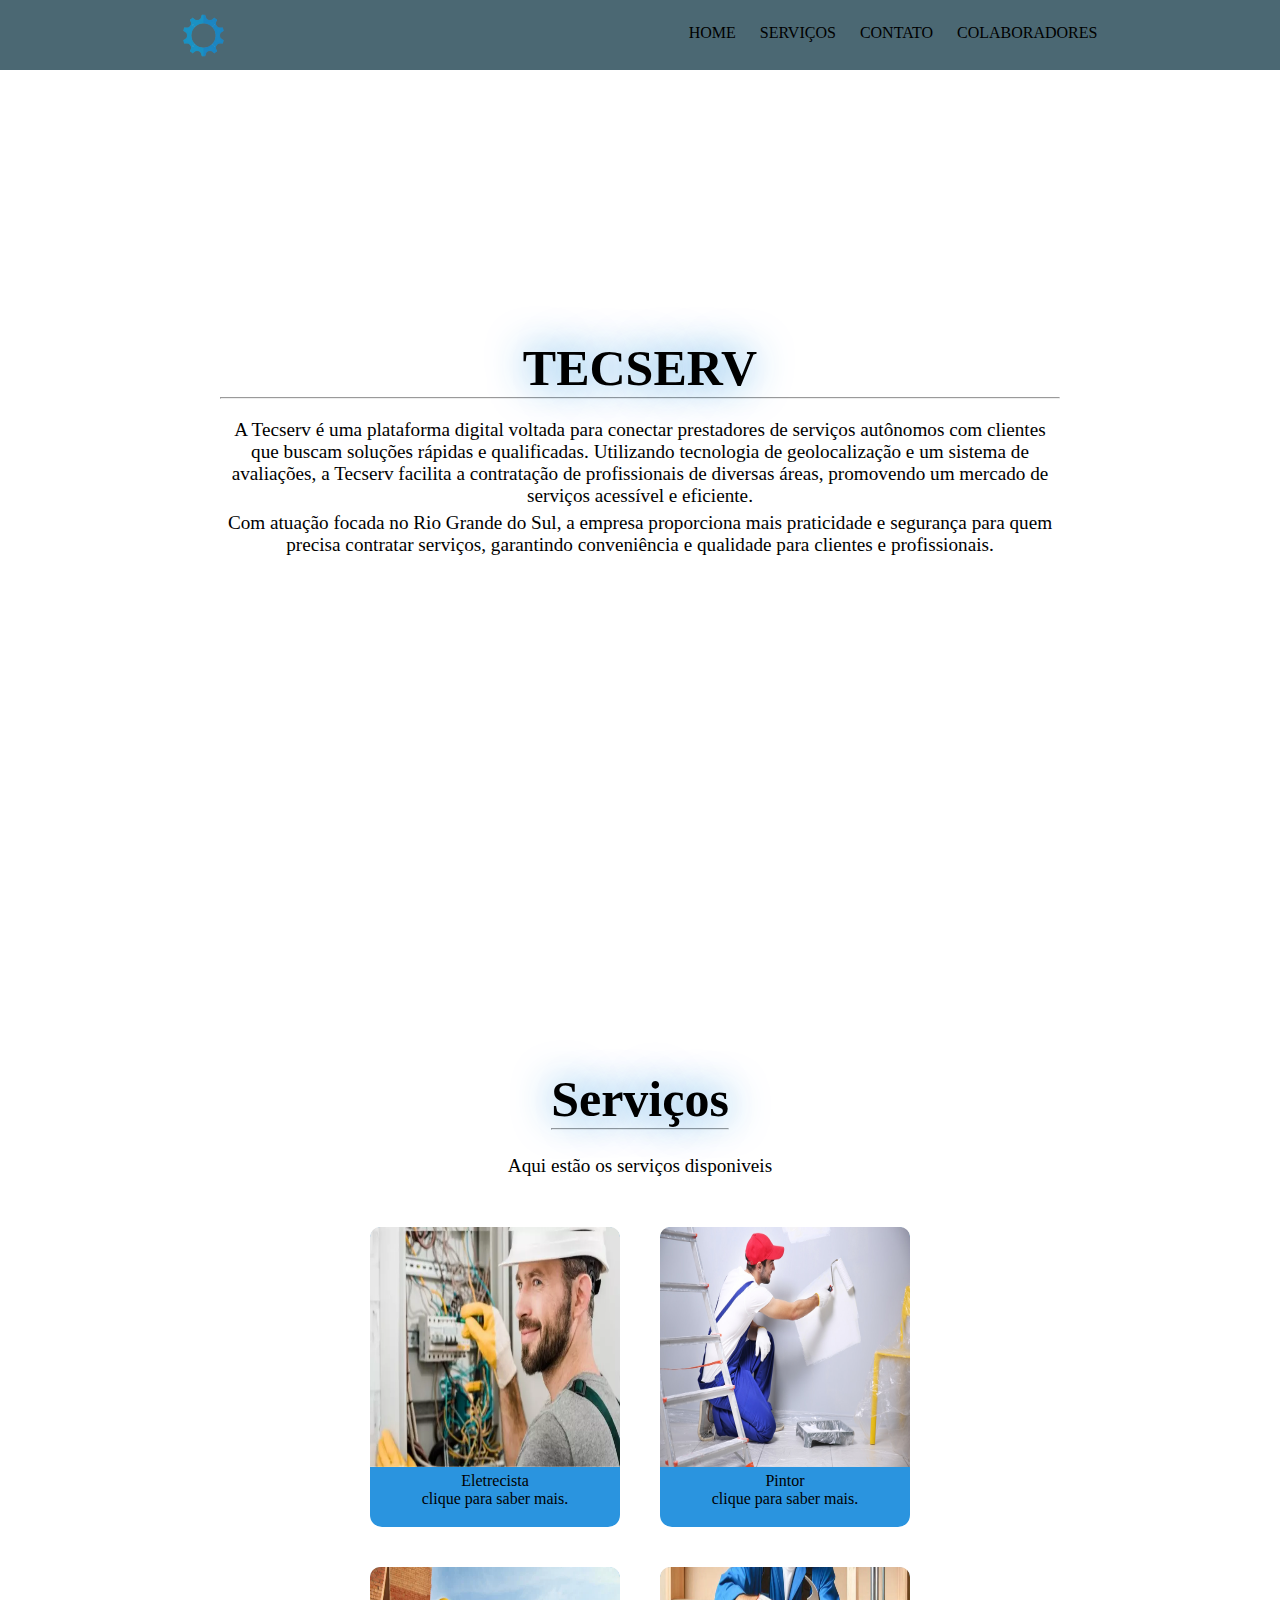
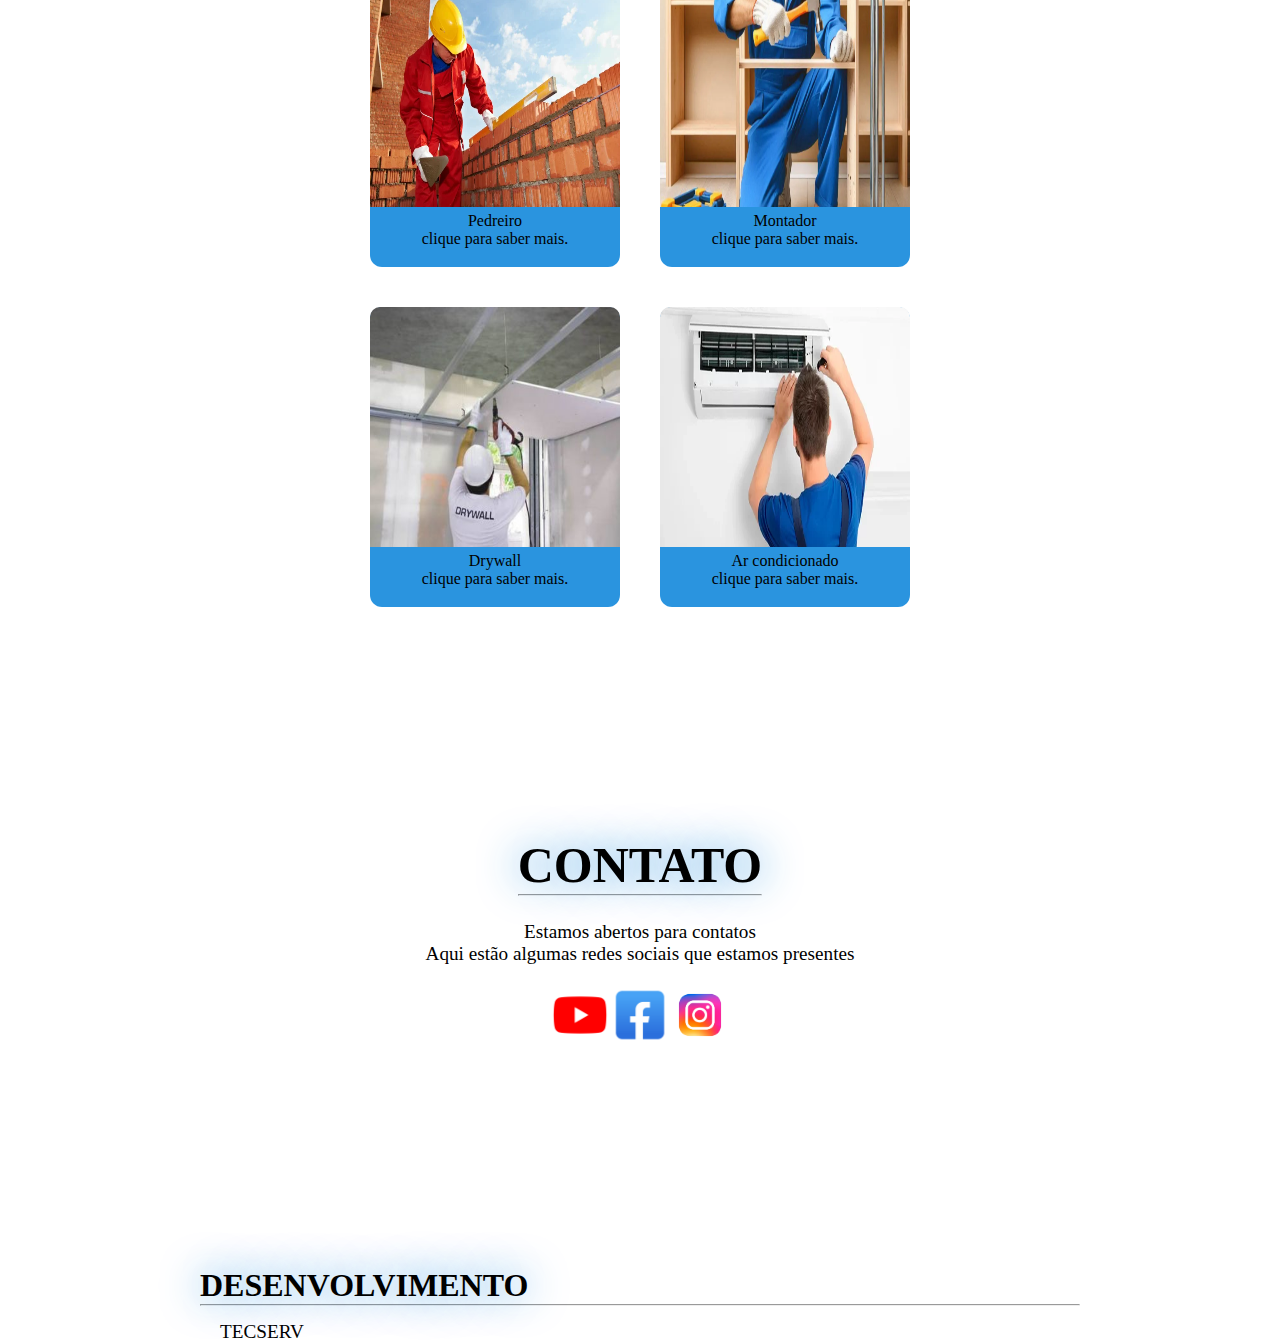
<file: index.html>
<!DOCTYPE html>
<html>

<head>
	<meta charset="utf-8">
	<title>TECSERV</title>
	<link href="style.css" rel="stylesheet" type="text/css" />
	<link rel="icon" href="./midia/image_/logo.jpg">
</head>

<body>

	<div class="container">

		<!--────────────────Cabeçalho───────────────-->
		<header>
			<a class="logo">
				<img src="./midia/image_/logo_.png" />
			</a>
			<nav>
				<ul class="nav-bar">
					<div class="bg"></div>
					<li><a class="nav-link" href="#Home">Home</a></li>
					<li><a class="nav-link" href="#Serviços">Serviços</a></li>
					<li><a class="nav-link" href="#contato">Contato</a></li>
					<li><a class="nav-link" href="Babosa.html">Colaboradores</a></li>
				</ul>
			</nav>
		</header>
	<main>
			<!--─────────────────Home────────────────-->
			<div id="Home">
				<div class="filter"></div>
				<section class="intro">
					<h3>TECSERV
						<hr>
					</h3>
					<p>A Tecserv é uma plataforma digital voltada para conectar prestadores de serviços autônomos com clientes 
						que buscam soluções rápidas e qualificadas.
						Utilizando tecnologia de geolocalização e um sistema de avaliações, a Tecserv facilita a contratação 
						de profissionais de diversas áreas, promovendo um mercado de serviços acessível e eficiente. 
						</p>
					<p>Com atuação focada no Rio Grande do Sul, a empresa proporciona mais praticidade e segurança para quem 
						precisa contratar serviços, garantindo conveniência e qualidade para clientes e profissionais.</p>
				</section>
			</div>

			<!--───────────────plantas───────────────-->
			<div id="Serviços">
				<h3>Serviços
					<hr>
				</h3>
				<p>Aqui estão os serviços disponiveis</p>
				<div class="work-box">
					<div class="work">

						<!--───────────────paginas───────────────-->
						<div class="pag">
							<img class="work-img" src="./midia/image_/eletrecista.png">
							<a href="" target="_blank"> 
								<A HREF=><div class="work-content">Eletrecista<br>clique para saber mais.</div></A>
							</a> 
						</div>
						<div class="pag">
							<img class="work-img" src="./midia/image_/pintor.png">
							<a href="" target="_blank"> 
								<A HREF=><div class="work-content">Pintor<br>clique para saber mais.</div></A>
							</a>
						</div>
						<div class="pag">
							<img class="work-img" src="./midia/image_/pedreiro.png">
							<a href="" target="_blank"> 
								<A HREF=><div class="work-content">Pedreiro<br>clique para saber mais.</div></A>
							</a>
						</div>
						<div class="pag">
							<img class="work-img" src="./midia/image_/montador.png">
							<a href="" target="_blank"> 
								<A HREF=><div class="work-content">Montador<br>clique para saber mais.</div></A>
							</a>
						</div>
						<div class="pag">
							<img class="work-img" src="./midia/image_/Gesso.png">
							<a href="" target="_blank"> <!--Link-->
								<A HREF=Guaco.html><div class="work-content">Drywall<br>clique para saber mais.</div></A>
							</a>
						</div>
						<div class="pag">
							<img class="work-img" src="./midia/image_/ar.png">
							<a href="" target="_blank"> <!--Link-->
								<A HREF=Malva.html><div class="work-content">Ar condicionado<br>clique para saber mais.</div></A>
							</a>
						</div>
					</div>
				</div>
			</div>

			<!--──────────────Contato────────────────-->
			<div id="contato">
				<!--────Redes─────-->
				<h3>CONTATO
					<hr>
				</h3>
				<p>Estamos abertos para contatos</br>
					Aqui estão algumas redes sociais que estamos presentes</p>
				<div class="social-media">
					<a href="https://www.youtube.com/" target="_blank"><img class='logo-rede'
							src="./midia/image_/Logo_Youtube.png">
						</i></a>
					<a href="https://www.facebook.com/" target="_blank"><img class='logo-rede'
							src="./midia/image_/Logo_Facebook.png"> </i></a>

					<a href="https://www.instagram.com/" target="_blank"><img class='logo-rede'
							src="./midia/image_/Logo_Instagram.png"> </i></a>
				</div>
			</div>
			<!--──────────────Desencolvimento────────────────-->
			<div id="name">
				<h3>DESENVOLVIMENTO
					<hr>
				</h3>
				<p>TECSERV<br>
				</p>
			</div>

	</main>

</body>

</html>
</file>
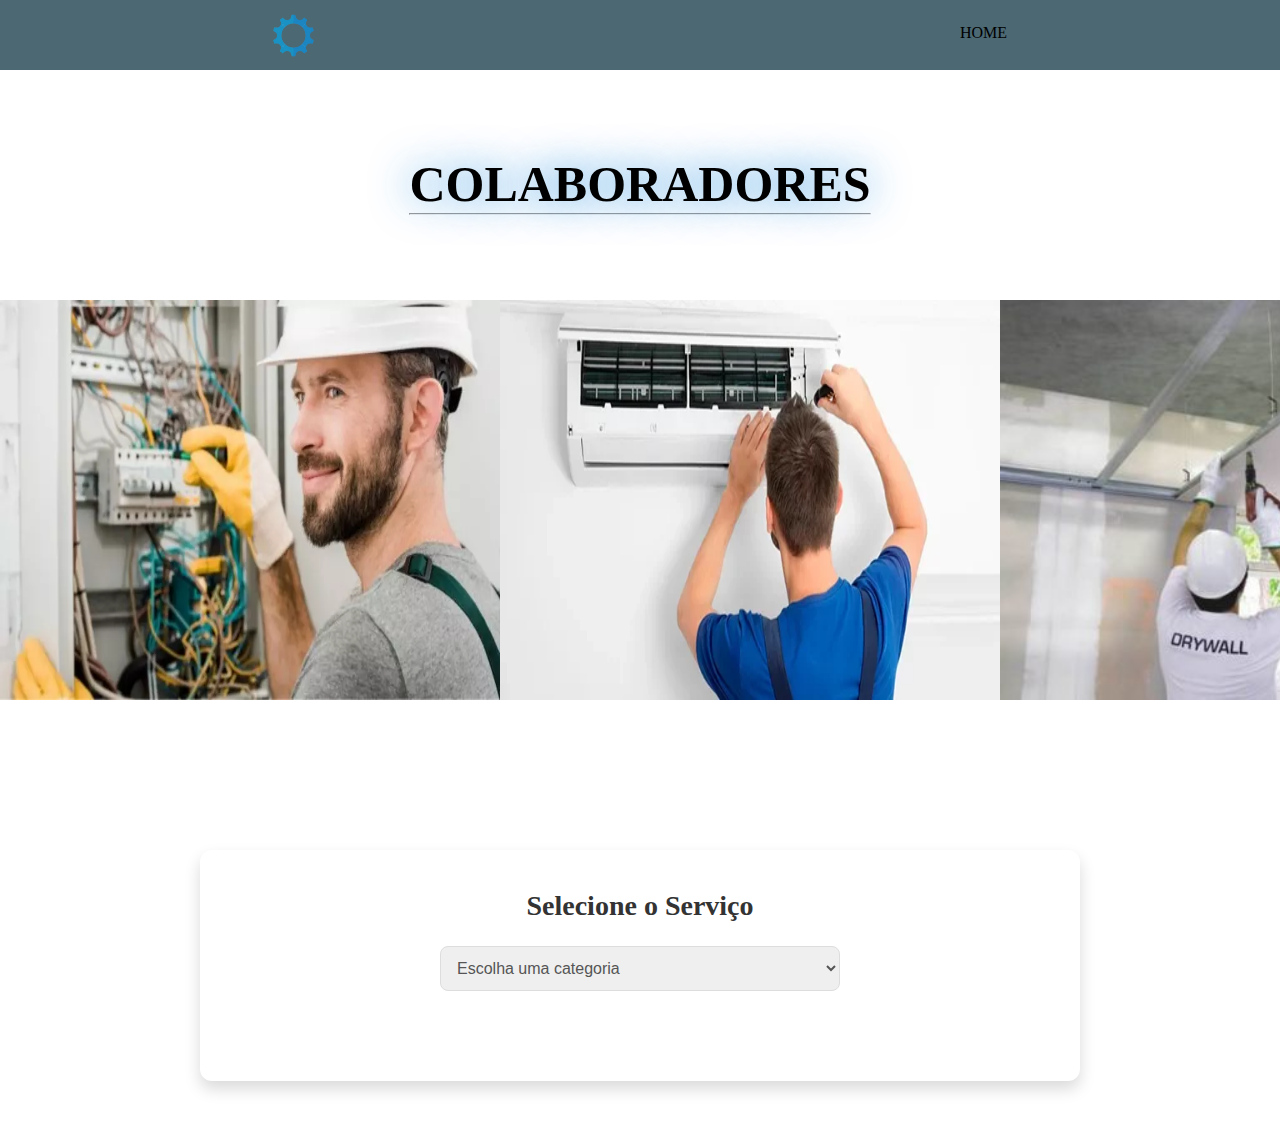
<file: Babosa.html>
<!DOCTYPE html>
<html>

<head>       
    <meta charset="utf-8">
    <title>TECSERV</title>
    <link href="style.css" rel="stylesheet" type="text/css" />
    <link rel="icon" href="./midia/image_/logo.jpg">
    
</head>

<body>
    <div class="container">

		<!--────────────────Cabeçalho───────────────-->
		<header>
			<a class="logo">
				<img src="./midia/image_/logo_.png" />
			</a>
			<nav>
				<ul class="nav-bar">
					<div class="bg"></div>
                    <li><a class="nav-link" href=index.html>Home</a></li>
				</ul>
			</nav>
		</header>
    <main>

		<!--─────────────────Home────────────────-->
		<div id="homeCarqueja">
			<div class="filter"></div>
			<section class="intro">
				<h3>COLABORADORES
                    <hr>
				</h3>
			</section>
		</div>

       <!--───────────────Conteudo───────────────-->   

       <link href="carrosel.css" rel="stylesheet" type="text/css" />

       <div class="carrosel">    
           <ul>
               <li>
                <img src="./midia/image_/eletrecista.png" width="500px" height="400px">
            </li>
            <li>
                <img src="./midia/image_/ar.png" width="500px"height="400px">
            </li>
            <li>
                <img src="./midia/image_/Gesso.png" width="500px"height="400px">
            </li>
            <li>
                <img src="./midia/image_/montador.png" width="500px"height="400px">
            </li>
            <li>
                <img src="./midia/image_/pedreiro.png" width="500px"height="400px">
            </li>
            <li>
                <img src="./midia/image_/pintor.png" width="500px"height="400px">
               </li>
           </ul>
       </div>  

       <div class="filter"></div>
       
       <div class="service-container">
        <h2>Selecione o Serviço</h2>
        <div class="service-selector">
          <select id="serviceSelect" onchange="displayProfessionals()">
            <option value="">Escolha uma categoria</option>
            <option value="pedreiro">Pedreiro</option>
            <option value="pintor">Pintor</option>
            <option value="montador">Montador</option>
            <option value="drywall">Drywall</option>
            <option value="eletricista">Eletricista</option>
            <option value="ar_condicionado">Ar Condicionado</option>
          </select>
        </div>
        <div id="professionalList"></div>
      </div>
    
      <script src="script.js"></script>
      
      <!-- Espaço extra -->
<div style="height: 60px;"></div>

            </main>

        <body>
            
    </html>
</file>
<file: style.css>
:root{
	--main-background:#fff;
	--main-fonts-color: #000;
	--main-decor-color:#0c85dbe0;
    --main-header-background:#021b0ae5;
	--main-font-family: 'Palatino Linotype' ;
	--main-fonts-text: black;
}
*{
	margin: 0;
	padding: 0;
	scroll-behavior: smooth;
}

main{
	padding: 0;
	width: 100%;
	height: 100%;
	background: var(--main-background);
}

/*────────────────── 
       cabeçalho
──────────────────*/

header{
	margin: 0 auto;
	width: 100%;
	height: 70px;
	display: flex;
    align-items: center; 
	justify-content: space-around; 
    /*background: transparent;*/
	background: #4b6873;
	position: fixed;
	top: 0;
	transition: 0.3s;
	z-index: 5;
}

.nav-show{
	opacity: 0;
}

/*header:hover{
	opacity: 1;
	background: var(--main-header-background);
}*/

.logo img{
	padding-top: 5px;
    margin-right: 100px;
	height: 65px;
	
}

.nav-bar{
	list-style:none;
	position: relative;
	display: inline-flex;
}

a.nav-link{
	margin: 2px;
	padding: 5px 10px;
	text-decoration: none;
	color: var(--main-fonts-color);
	font-family: var(--main-font-family);
	cursor: pointer;
	text-transform: uppercase;
}

.active{
	background: var(--main-decor-color);
}

.nav-link:hover {
	color: #000000;
    background: var(--main-decor-color);
}

/*──────────────────
       home
──────────────────*/

#Home{ 	
	margin:  auto;
	height: 100vh;
	color: var(--main-fonts-color);
	display: flex;
	flex-direction: column;
	align-items: center;
	justify-content: space-evenly;
}

#Home .filter{
	background: url('https://www.bonasoldi.com.br/wp-content/uploads/2017/04/84150-seguranca-na-construcao-como-manusear-as-ferramentas-corretamente.jpg') no-repeat;
	background-size: cover;
	background-position:center;
    position: absolute;
    top: 0px;
    bottom: 0;
    left: 0;
    right: 0;
	opacity:.20;
}  

.intro {
	text-align:center;
    color: var(--main-fonts-color);
	z-index: 1;
	margin-left: 200px;
    margin-right: 200px;
	padding: 20px;
}

.intro  p{
    margin: 5px;
	font-size:1.2rem;
	font-family: var(--main-font-family);
	text-align:center;
}

 h3{
	padding-bottom: 15px;
    letter-spacing: normal;
    font-family: var(--main-font-family);
	font-style: normal;
	font-size: 50px;
	color: var(--main-fonts-color);
	text-shadow: 0px 0px 40px var(--main-decor-color);
}

/*──────────────────
      plantas
──────────────────*/

#Serviços{
	margin-top:100px;
    height: 100%;
	display: flex;
	flex-direction: column;
	align-items: center;
    justify-content: center;
	text-align:center;
	color: var(--main-fonts-color);
}
#Serviços h3{
    padding-top: 70px;
}

#Serviços p{
	font-family: var(--main-font-family);
	font-size:1.2rem;
	padding: 10px;
}


.work{
	display: flex; 
	flex: 1;
    flex-wrap: wrap;
    justify-content:center;
	align-items: center;
	padding: 20px 20%;
}

.pag{
	display: flex;
	flex-direction: column;
	margin: 20px;
	width: 250px;
	height:300px;
	border-radius:12px;
    background:var(--main-decor-color);
}

.pag img{
	width: 100%;
	height:80%;
	border-radius:10px 10px 0px 0px;
}

.pag .work-content{
	text-align: center;
	padding: 5px 5px;
	font-size: 1rem;
	color: var(--main-fonts-color);
	font-family: var(--main-font-family);
	cursor: pointer;
}

.pag a{
	text-decoration: none;
}

.pag .work-content:hover{
    color:#202020;
}

.pag:hover{
	box-shadow: 0 0 1.5rem gray;
}

/*──────────────────
      Contato
──────────────────*/

#contato{
	margin: auto;
	padding-bottom: 20px;
	height: 600px;
	display: flex;
	flex-direction: column;
	align-items: center;
	justify-content: center;
	color: var(--main-fonts-color);
}
	
#contato p{
	padding:10px;
	text-align:center;
	font-size:1.2rem;
	font-family: var(--main-font-family);
}

.social-media{
padding: 10px;
display: flex;
position: center;
align-items: space-around;
justify-content: center;
}

.logo-rede{
    max-width: 60px;
    max-height: 60px;

}

#name h3{
	text-align:left;
    color: var(--main-fonts-color);
    font-size:2rem;
	margin-left: 200px;
    margin-right: 200px;
}

#name p{
        margin-left: 220px;
        font-size:1.2rem;
        font-family: var(--main-font-family);
        color: var(--main-fonts-color);
        text-align:left;
}

/*──────────────────
      CARQUEJA
──────────────────*/

#homeCarqueja{ 	
	margin:  0px;
	height: 100vh;
	color: var(--main-fonts-color);
	display: flex;
	flex-direction: column;
	align-items: center;
	justify-content: end;
	height: 250px;
}

#homeCarqueja .filter{
	background: url('https://www.bonasoldi.com.br/wp-content/uploads/2017/04/84150-seguranca-na-construcao-como-manusear-as-ferramentas-corretamente.jpg') no-repeat;
	background-size: cover;
	background-position:center;
    position: absolute;
    top: 0px;
	bottom: 0;
    left: 0;
    right: 0;
	opacity:.50;
	height: 300px;
}   

/*──────────────────
      CIDREIRA
──────────────────*/

#homeCidreira{ 	
	margin:  0px;
	height: 100vh;
	color: var(--main-fonts-color);
	display: flex;
	flex-direction: column;
	align-items: center;
	justify-content: end;
	height: 250px;
}

#homeCidreira.filter{
	background: url('https://www.bonasoldi.com.br/wp-content/uploads/2017/04/84150-seguranca-na-construcao-como-manusear-as-ferramentas-corretamente.jpg') no-repeat;
	background-size: cover;
	background-position:center;
    position: absolute;
    top: 0px;
	bottom: 0;
    left: 0;
    right: 0;
	opacity:.50;
	height: 300px;
} 

.text {
	text-align:center;
	color: var(--main-fonts-color);
	z-index: 1;
	margin-left: 200px;
	margin-right: 200px;
	padding: 20px;
}

.text  p{
	margin: 5px;
	font-size:1.2rem;
	font-family: var(--main-fonts-color);
	text-align:center;
	text-align: justify;
}

/* Contêiner Principal */
.service-container {
	width: 100%;
	max-width: 800px;
	margin: 0 auto;
	background-color: #ffffff;
	padding: 40px;
	padding-bottom: 60px; /* Adiciona espaço extra no final */
	border-radius: 12px;
	box-shadow: 0 8px 16px rgba(0, 0, 0, 0.15);
	transition: all 0.3s ease;
  }
  
  .service-container:hover {
	box-shadow: 0 12px 24px rgba(0, 0, 0, 0.25);
	transform: translateY(-2px);
  }
  
  .service-container h2 {
	text-align: center;
	color: #333;
	font-size: 28px;
	font-weight: bold;
	margin-bottom: 24px;
  }
  
  /* Seletor de Serviço */
  .service-selector {
	display: flex;
	justify-content: center;
	margin-bottom: 30px;
  }
  
  .service-selector select {
	width: 100%;
	max-width: 400px;
	padding: 12px;
	border-radius: 8px;
	border: 1px solid #ddd;
	font-size: 16px;
	color: #555;
	transition: all 0.2s ease;
  }
  
  .service-selector select:hover,
  .service-selector select:focus {
	border-color: #333;
	outline: none;
	box-shadow: 0 0 4px rgba(0, 0, 0, 0.15);
  }
  
  /* Profissionais */
  .professional {
	border-bottom: 1px solid #f0f0f0;
	padding: 16px 0;
	transition: background-color 0.2s ease;
  }
  
  .professional:last-child {
	border-bottom: none;
  }
  
  .professional:hover {
	background-color: #f9f9f9;
  }
  
  .professional h3 {
	margin: 0;
	font-size: 18px;
	color: #333;
	font-weight: 600;
  }
  
  /* Avaliação */
  .rating {
	display: flex;
	align-items: center;
	margin-top: 8px;
	font-size: 14px;
	color: #777;
  }
  
  .rating .stars {
	color: #ffc107;
	font-size: 16px;
	margin-left: 5px;
  }
  
  /* Comentários */
  .comment {
	margin-top: 8px;
	padding: 10px;
	background-color: #f1f1f1;
	border-radius: 8px;
	font-size: 14px;
	color: #555;
	line-height: 1.4;
  }
  .comment-title {
	font-weight: bold;
	color: #333;
	margin-bottom: 4px;
  }
  
  /* Responsividade */
  @media (max-width: 480px) {
	.service-container {
	  padding: 20px;
	}
  
	.service-container h2 {
	  font-size: 22px;
	}
  
	.service-selector select {
	  font-size: 14px;
	}
  
	.professional h3 {
	  font-size: 16px;
	}
  
	.rating {
	  font-size: 12px;
	}
  
	.comment {
	  font-size: 13px;
	}
  }
</file>
<file: carrosel.css>
*{
    margin: 0; padding: 0;
}

.carrosel {
    width: auto;
    height: 500px;
    overflow: hidden;
    margin: 50px auto;
    box-shadow: 10px  10px  15px  black rgb(0,0,0,0,7);
}

.carrosel ul {
display: flex;
list-style: none;
width:auto;
height: 500px;
}   

.carrosel li{
    position: relative;
    animation: slide 30s infinite ease-out;
}
@keyframes slide {
0% {left:0px}
20% {left:-590px}
40% {left:-1000px}
60% {left:-1000px}
80% {left:-590px}
100% {left:0px}   
}
</file>
